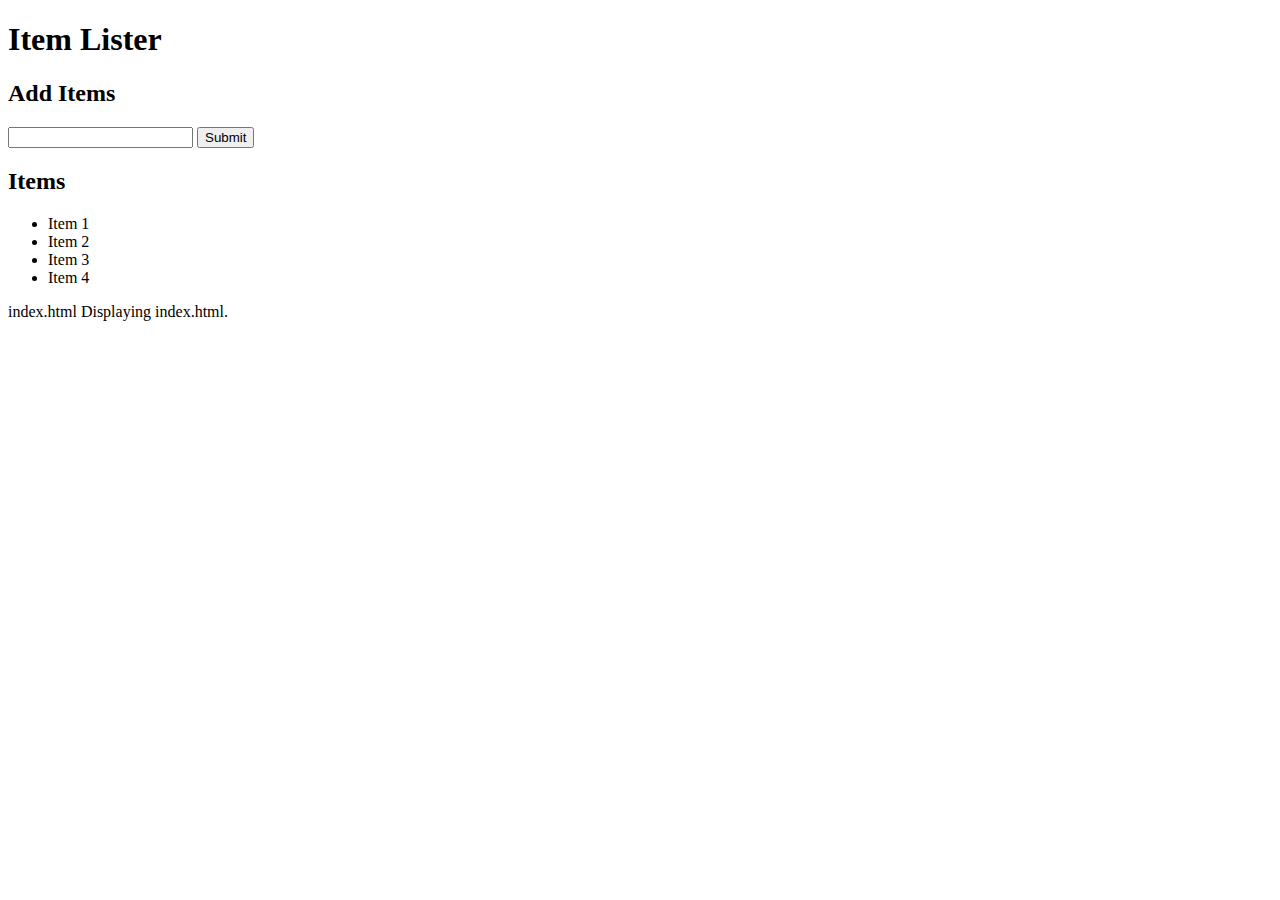
<file: index.html>
<!DOCTYPE html>
<html lang="en">
<head>
  <meta charset="UTF-8">
  <meta name="viewport" content="width=device-width, initial-scale=1.0">
  <meta http-equiv="X-UA-Compatible" content="ie=edge">
  <link rel="stylesheet" href="https://maxcdn.bootstrapcdn.com/bootstrap/4.0.0-beta/css/bootstrap.min.css" integrity="sha384-/Y6pD6FV/Vv2HJnA6t+vslU6fwYXjCFtcEpHbNJ0lyAFsXTsjBbfaDjzALeQsN6M" crossorigin="anonymous">
  <title>Item Lister</title>
</head>
<body>
  <header id="main-header" class="bg-success text-white p-4 mb-3">
    <div class="container">
      <h1 id="header-title">Item Lister <span style="display:none">123</span></h1>
    </div>
  </header>
  <div class="container">
   <div id="main" class="card card-body">
    <h2 class="title">Add Items</h2>
    <form class="form-inline mb-3">
      <input type="text" class="form-control mr-2">
      <input type="submit" class="btn btn-dark" value="Submit">
    </form>
    <h2 class="title">Items</h2>
    <ul id="items" class="list-group">
      <li class="list-group-item">Item 1</li>
      <li class="list-group-item">Item 2</li>
      <li class="list-group-item">Item 3</li>
      <li class="list-group-item">Item 4</li>
    </ul>
   </div>
  </div>

</body>
</html>
index.html
Displaying index.html.
</file>
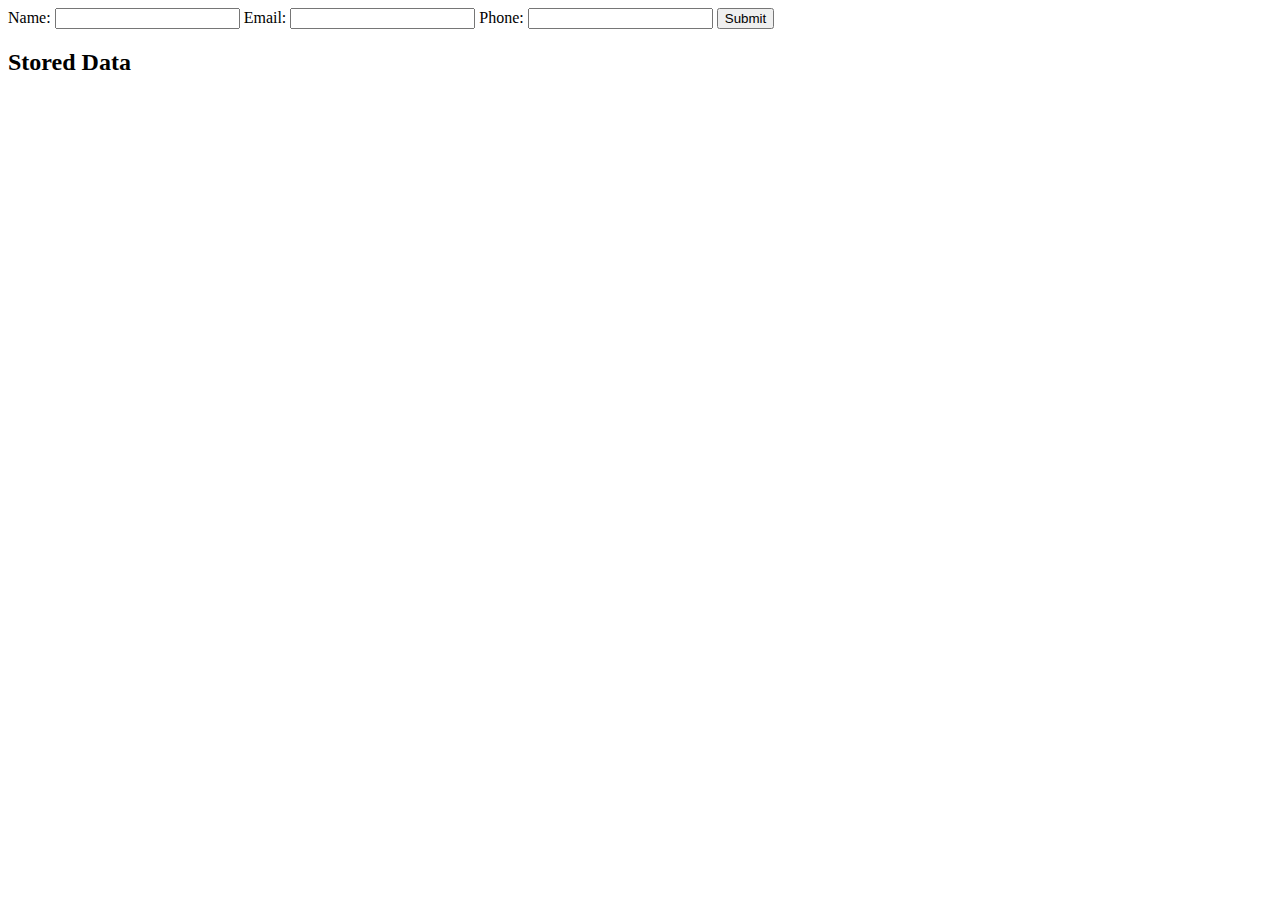
<file: addTolocal.html>
<!DOCTYPE html>
<html lang="en">
<head>
    <title>Document</title>
    <link href="https://cdn.jsdelivr.net/npm/bootstrap@5.3.1/dist/css/bootstrap.min.css" rel="stylesheet" integrity="sha384-4bw+/aepP/YC94hEpVNVgiZdgIC5+VKNBQNGCHeKRQN+PtmoHDEXuppvnDJzQIu9" crossorigin="anonymous">
    <script src="https://cdn.jsdelivr.net/npm/bootstrap@5.3.1/dist/js/bootstrap.bundle.min.js" integrity="sha384-HwwvtgBNo3bZJJLYd8oVXjrBZt8cqVSpeBNS5n7C8IVInixGAoxmnlMuBnhbgrkm" crossorigin="anonymous"></script>
</head>
<body>
    <div class="container card card-body">
        <form class="form-check-inline m-4" id="form" >
            <label class="font-monospace">Name:</label>
            <input type="text" name="" class="form-control" id="uName">
            <label class="font-monospace">Email:</label>
            <input type="email" class="form-control" id="Email">
            <label class="font-monospace">Phone:</label>
            <input type="number" class="form-control"  id="num">
            <button class="btn btn-dark m-2" type="submit">Submit</button>
        </form>

        <h2>Stored Data</h2>
        <ul id="list">
           
        </ul>
    </div>
    <script>
        var my_obj;
        var form=document.getElementById('form')
     
        var itemdata=document.getElementById('list');
        
        itemdata.addEventListener('click',removeList);
        itemdata.addEventListener('click',editItem);

        function displaylist(obj)
         {
            
             
            var li=document.createElement('li');
            li.className='list-group-item';
            
            li.appendChild(document.createTextNode(JSON.stringify(obj)));

            var btn =document.createElement('button');
            btn.className='btn btn-danger btn-sm delete ms-2';
            var text=document.createTextNode('Delete');
            btn.appendChild(text);
            var edit=document.createElement('button');
            edit.className='btn btn-danger btn-sm edit ms-2';
            edit.appendChild(document.createTextNode('Edit'));

            li.appendChild(btn);
            li.appendChild(edit);

            
            console.log(li)
            
            itemdata.appendChild(li);

         }
         
         function submit(e)
         {
            e.preventDefault();
           
            var userName=document.getElementById('uName');
            var email=document.getElementById('Email');

            var phone=document.getElementById('num');

            my_obj={
                name:userName.value,
                email:email.value,
                phone:phone.value
             }
            
             addtolocalstorage(my_obj)

             displaylist(my_obj)

             userName.value="";
             email.value="";
             phone.value="";

           
         }

        function editItem(e)
        { 
            if(e.target.classList.contains('edit'))
            {
                localStorage.removeItem('data');
                var remove=e.target.parentElement;
                remove.remove();
                document.getElementById('uName').value=my_obj.name;
                document.getElementById('Email').value=my_obj.email;   
                document.getElementById('num').value=my_obj.phone;  
       
            }

        }

         function removeList(e)
         {

            if(e.target.classList.contains('delete'))
            {
               if(confirm('Are you sure??'))
               {
                  var get=e.target.parentElement;
                  get.remove();
                  localStorage.removeItem('data');
               }

            }
         }


         function addtolocalstorage(my_obj)

         {
            
            const existingData = JSON.parse(localStorage.getItem("data")) || [];
           existingData.push(my_obj);
           localStorage.setItem("data",JSON.stringify(existingData))
         }


         form.addEventListener('submit',submit);

         
        
         
         
      


    </script>
</body>
</html>
</file>
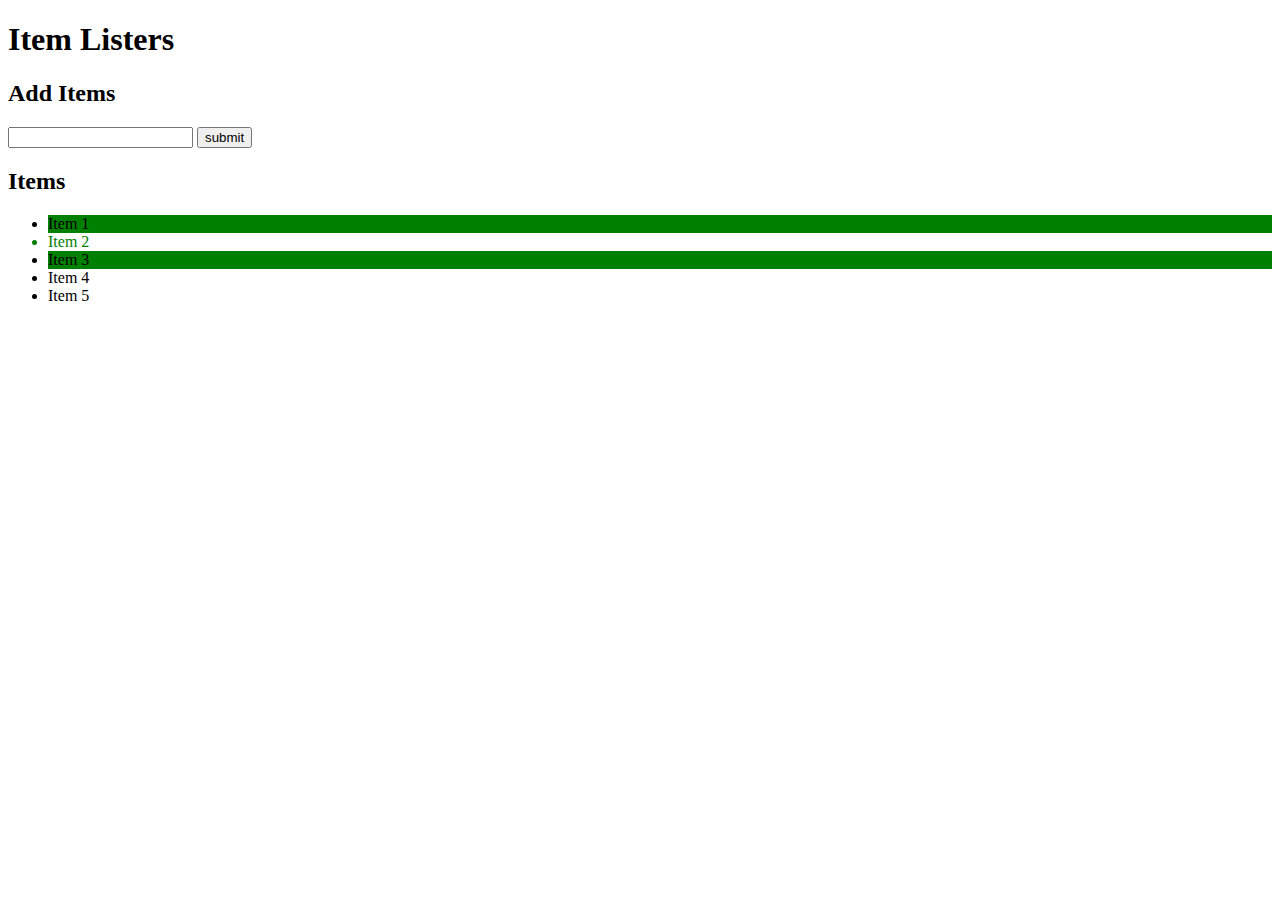
<file: dom.html>
<!DOCTYPE html>
<html lang="en">
<head>
    <title>Document</title>
    <script src="https://cdn.jsdelivr.net/npm/bootstrap@5.3.1/dist/js/bootstrap.bundle.min.js" integrity="sha384-HwwvtgBNo3bZJJLYd8oVXjrBZt8cqVSpeBNS5n7C8IVInixGAoxmnlMuBnhbgrkm" crossorigin="anonymous"></script>
    <link href="https://cdn.jsdelivr.net/npm/bootstrap@5.3.1/dist/css/bootstrap.min.css" rel="stylesheet" integrity="sha384-4bw+/aepP/YC94hEpVNVgiZdgIC5+VKNBQNGCHeKRQN+PtmoHDEXuppvnDJzQIu9" crossorigin="anonymous">
</head>
<body>
    <header id="main-header" class="bg-success text-white p-4 mb-3">
        <div class="container" >
            <h1 id="header-title">Item Listers</h1>
        </div>
    </header>
    <div class="container">
        <div id="main" class="card card-body">
            <h2 class="title">Add Items</h2>
            <form class="mb-3">
                <input type="text" class=" m-2">
                <input type="submit" class="btn btn-dark" value="submit">
            </form>
            <h2 class="title">Items</h2>
            <ul id="Items" class="list-group">
                <li class="list-group-item">Item 1</li>
                <li class="list-group-item">Item 2</li>
                <li class="list-group-item">Item 3</li>
                <li class="list-group-item">Item 4</li>
                <li>Item 5</li>
            </ul>
        </div>
    </div>
    <script  >
//       const head=document.getElementById('main-header');
// const title =document.getElementById('header-title')

// head.style.borderBottom='solid 3px #000';
// title.innerHTML='<h1>Hello</h1>';
// title.style.color='blue';

// var list=document.getElementsByClassName('list-group-item');

// list[1].style.backgroundColor='green';
// for(var i=0;i<list.length;i++)
// {
//     list[i].style.fontWeight='bold';
// }

// var li=document.getElementsByTagName('li');
// li[1].style.backgroundColor='yellow';

// li[2].style.fontSize='80px';
// li[0].textContent='Hello 1';
// console.log(li[0]);

// for(var i=0;i<li.length;i++)
// {
//     li[i].style.backgroundColor='grey'
// }

var li=document.querySelector('li:nth-child(2)');

// li.style.backgroundColor='green';

var li=document.querySelector('.list-group-item:nth-child(3)');

// li.textContent='';

var list=document.querySelectorAll('li');

list[1].style.color='green';

var odd=document.querySelectorAll('.list-group-item:nth-child(odd)');

for(var i=0;i<odd.length;i++)
{
    odd[i].style.backgroundColor='green';
}
    </script>
    
</body>
</html>
</file>
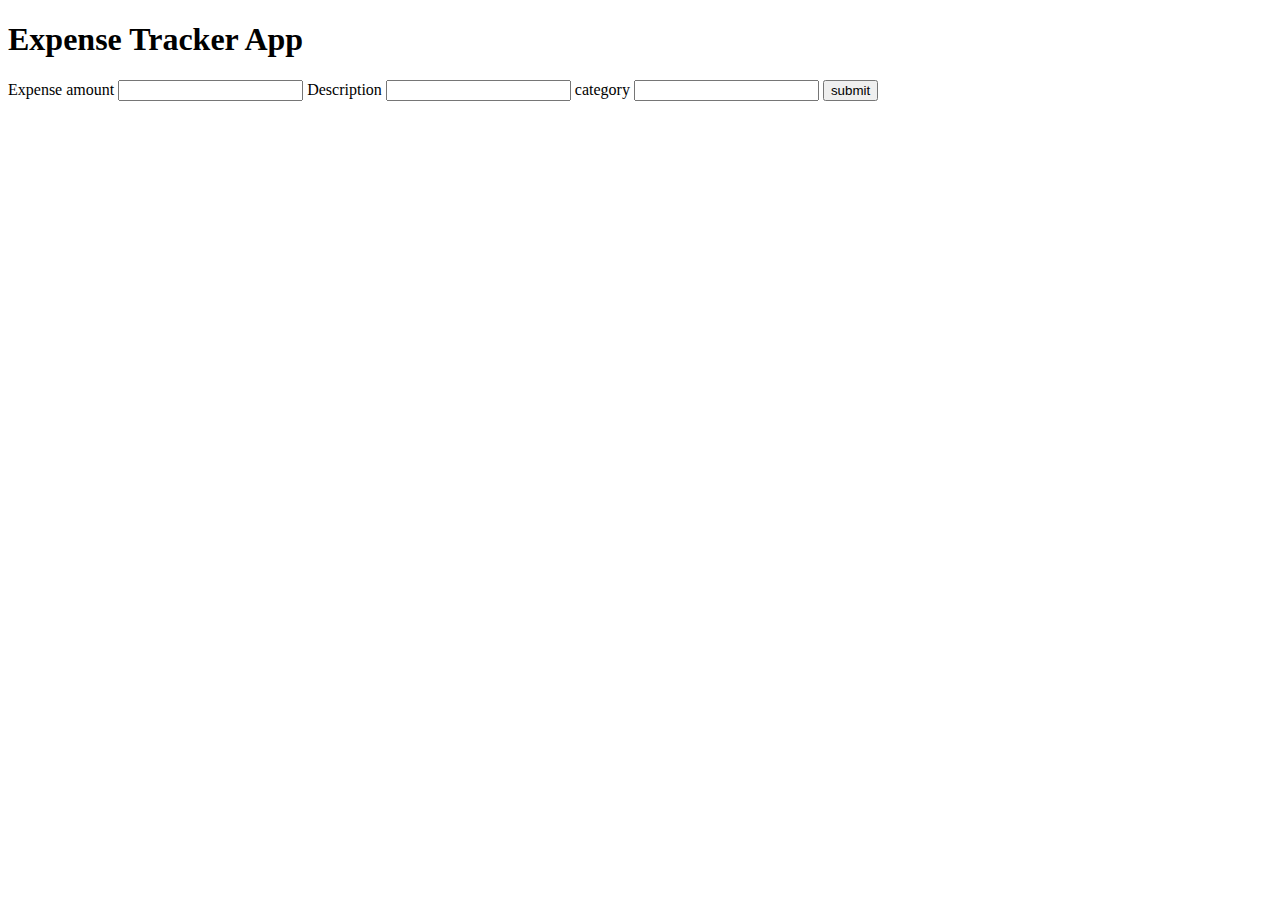
<file: ExpenseTracker.html>
<!DOCTYPE html>
<html lang="en">
<head>
    <title>Expense tracker</title>
    <link href="https://cdn.jsdelivr.net/npm/bootstrap@5.3.1/dist/css/bootstrap.min.css" rel="stylesheet" integrity="sha384-4bw+/aepP/YC94hEpVNVgiZdgIC5+VKNBQNGCHeKRQN+PtmoHDEXuppvnDJzQIu9" crossorigin="anonymous">
    <script src="https://cdn.jsdelivr.net/npm/bootstrap@5.3.1/dist/js/bootstrap.bundle.min.js" integrity="sha384-HwwvtgBNo3bZJJLYd8oVXjrBZt8cqVSpeBNS5n7C8IVInixGAoxmnlMuBnhbgrkm" crossorigin="anonymous"></script>


    <style>
        
    </style>
</head>
<body>
   <header class="bg-secondary p-4 mb-3">
       <div class="container">
           <h1>Expense Tracker App</h1>
       </div>
   </header> 
   <div class="container card card-body bg-light">
    <form action="" id="form"  class="form-check-inline mb-3 p-3 ">

        <label for="" class="form-label font-monospace fs-2" >Expense amount</label>
        <input type="number" name="" id="amt" class="form-control ">


        <label for="" class="form-label font-monospace fs-2 ">Description</label>
        <input list="browsers" name="browser" id="des" class="form-control " style="cursor: pointer;" > 
            <datalist id="browsers">
              <option value="Petrol">
              <option value="Pizza">
              <option value="Diesel">
              <option value="Vacations">
              <option value="Cloths">
            </datalist>


        <label for="" class="form-label font-monospace fs-2">category</label>
        <input list="category" name="" id="cate" class="form-control" style="cursor: pointer">
        <datalist id="category">
            <option value="Fuels"></option>
            <option value="Food"></option>
            <option value="Shopping"></option>
            <option value="Holiday"></option>
        </datalist>
                
        <input type="submit" class="btn btn-dark mt-3 fs-3" value="submit">
       
    </form>

    <ol id="list">
       
    </ol>

   </div>

   <script>
    var my_obj;
      var li=document.getElementById('list');
      var form=document.getElementById('form');
      var amt=document.getElementById('amt');
      var des=document.getElementById('des');
      var cate=document.getElementById('cate');

      form.addEventListener('submit',additem)

      function additem(e)
      {
        e.preventDefault();

        var item=document.createElement('li');

        item.className='list-group-item';

        item.appendChild(document.createTextNode(amt.value +', '));
      
        item.appendChild(document.createTextNode(cate.value +', '));
     
        
        item.appendChild(document.createTextNode(des.value +' '));
        
            var btn =document.createElement('button');
            btn.className='btn btn-danger btn-sm delete ms-2';
            var text=document.createTextNode('Delete');
            btn.appendChild(text);
            var edit=document.createElement('button');
            edit.className='btn btn-danger btn-sm edit ms-2';
            edit.appendChild(document.createTextNode('Edit'));
         
            item.appendChild(btn)
            item.appendChild(edit)

        
            li.appendChild(item);

             my_obj={
                amount:amt.value,
                desription:des.value,
                category:cate.value
            }

            addtoLocalstorge(my_obj);

            amt.value=" ";
            des.value=" ";
            cate.value=" ";

            
        
      }

      li.addEventListener('click',deleteItem);
      li.addEventListener('click',editItem);

      function deleteItem(e){
        e.preventDefault();

        if(e.target.classList.contains('delete')){

            if(confirm('Are you sure??'))
               {
                  var get=e.target.parentElement;
                  get.remove();
                  localStorage.removeItem('E');
               
               }
        }
      }
      
     function editItem(e)
     {
        e.preventDefault();

        if(e.target.classList.contains('edit'))
        {
            localStorage.removeItem('E');
              var a=e.target.parentElement;
               a.remove()
              document.getElementById('amt').value=my_obj.amount;
              document.getElementById('des').value=my_obj.desription;
              document.getElementById('cate').value=my_obj.category;

        }
     }

      function addtoLocalstorge(my_obj)
      {
        const existingData = JSON.parse(localStorage.getItem("E")) || [];
           existingData.push(my_obj);
           localStorage.setItem("E",JSON.stringify(existingData))
      }


   </script>
</body>
</html>
</file>
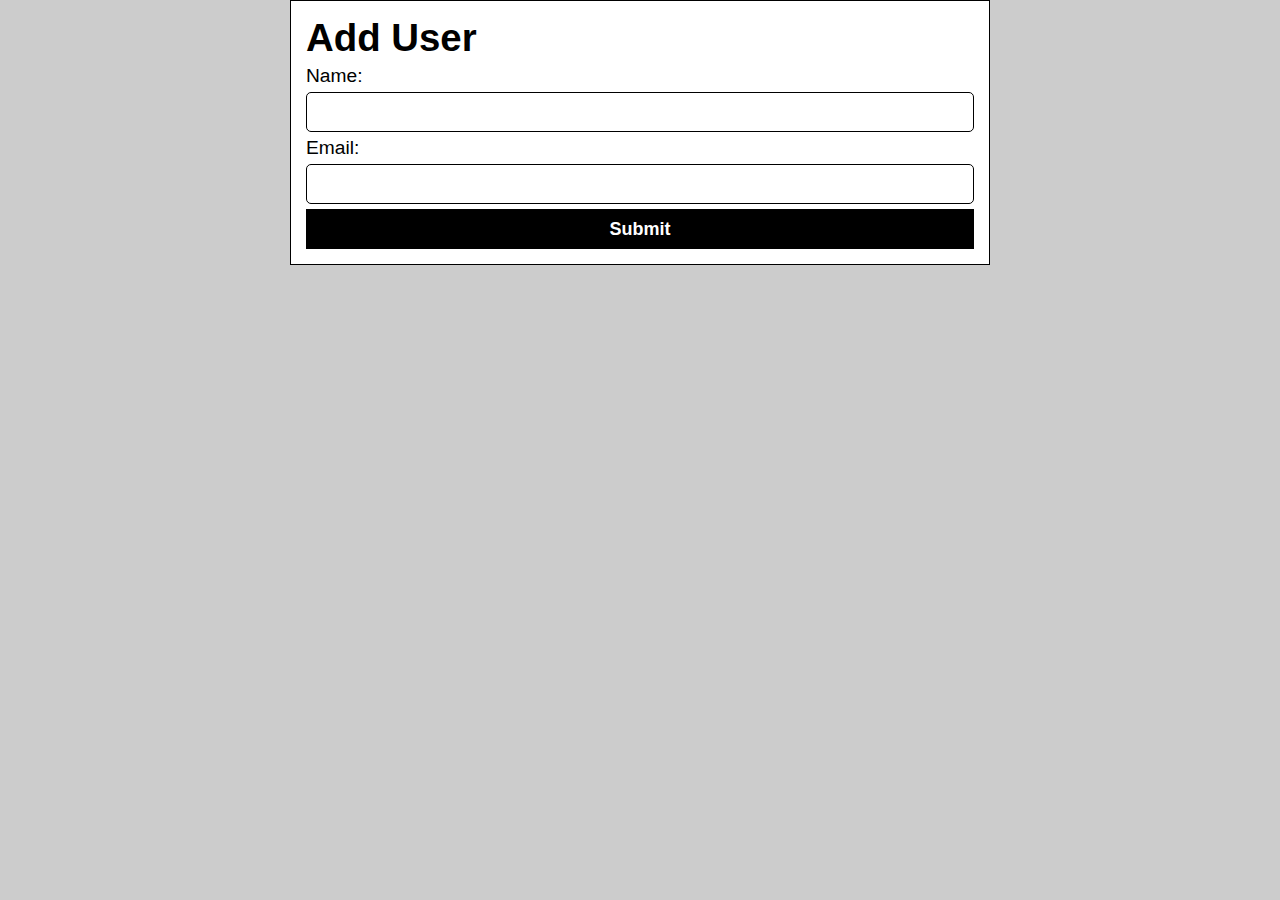
<file: form.html>
<!DOCTYPE html>
<html lang="en">
<head>
    <title>Registration Form</title>
    <link href="https://cdn.jsdelivr.net/npm/bootstrap@5.3.1/dist/css/bootstrap.min.css" rel="stylesheet" integrity="sha384-4bw+/aepP/YC94hEpVNVgiZdgIC5+VKNBQNGCHeKRQN+PtmoHDEXuppvnDJzQIu9" crossorigin="anonymous">
    <script src="https://cdn.jsdelivr.net/npm/bootstrap@5.3.1/dist/js/bootstrap.bundle.min.js" integrity="sha384-HwwvtgBNo3bZJJLYd8oVXjrBZt8cqVSpeBNS5n7C8IVInixGAoxmnlMuBnhbgrkm" crossorigin="anonymous"></script>

    <style>
           * {
             margin: 0;
             padding: 0;
             box-sizing: border-box;
}
        body{
           
         
           background-color:#ccc;
           
           
            
        }
        form{
             border: 1px solid black;
             max-width: 700px;
             margin: auto;
             height: auto;
             background-color: white;
             padding: 15px;
             display: flex;
             justify-content: center;
             flex-direction: column;
             font-family: sans-serif;
             font-size: larger;
           
        }
        input{
            align-items: center;
            margin-top: 5px;
            height: 40px;
            border: .5px black solid;
            border-radius: 5px;
        }
       .btn{
            border: black 2px solid;
            margin-top: 5px;
            height: 40px;
            color: white;
            font-size: large;
            font-family: sans-serif;
            background-color: black;
            transition: none;
            font-weight: bold;
 

        }

        .btn:hover {
            background: #444;
}

        label{
            margin-top: 5px;
        }
    </style>
</head>
<body>
 <div class="container-lg"  class="container" >
    <form id="my-form" >
        <h1>Add User</h1>
        <div class="msg"></div>
        <label> Name: </label>
        <input type="text" name="username" id="name" >
        <label> Email: </label>
        <input type="email" name="Email ID" id="email">
        <button class="btn" type="submit" value="submit" id="button">Submit</button>
    </form>
</div>

    <script>
      
      var uName=document.getElementById('name');
      var eMail=document.getElementById('email');

      var form=document.getElementById('my-form');
      form.addEventListener('submit',store)

      function store(e)
      {

        e.preventDefault();


         var user=document.getElementById('name').value;
         var email=document.getElementById('email').value;

         localStorage.setItem('username',user)
         localStorage.setItem('email',email)
        
       
    

      }


    </script>
</body>
</html>
</file>
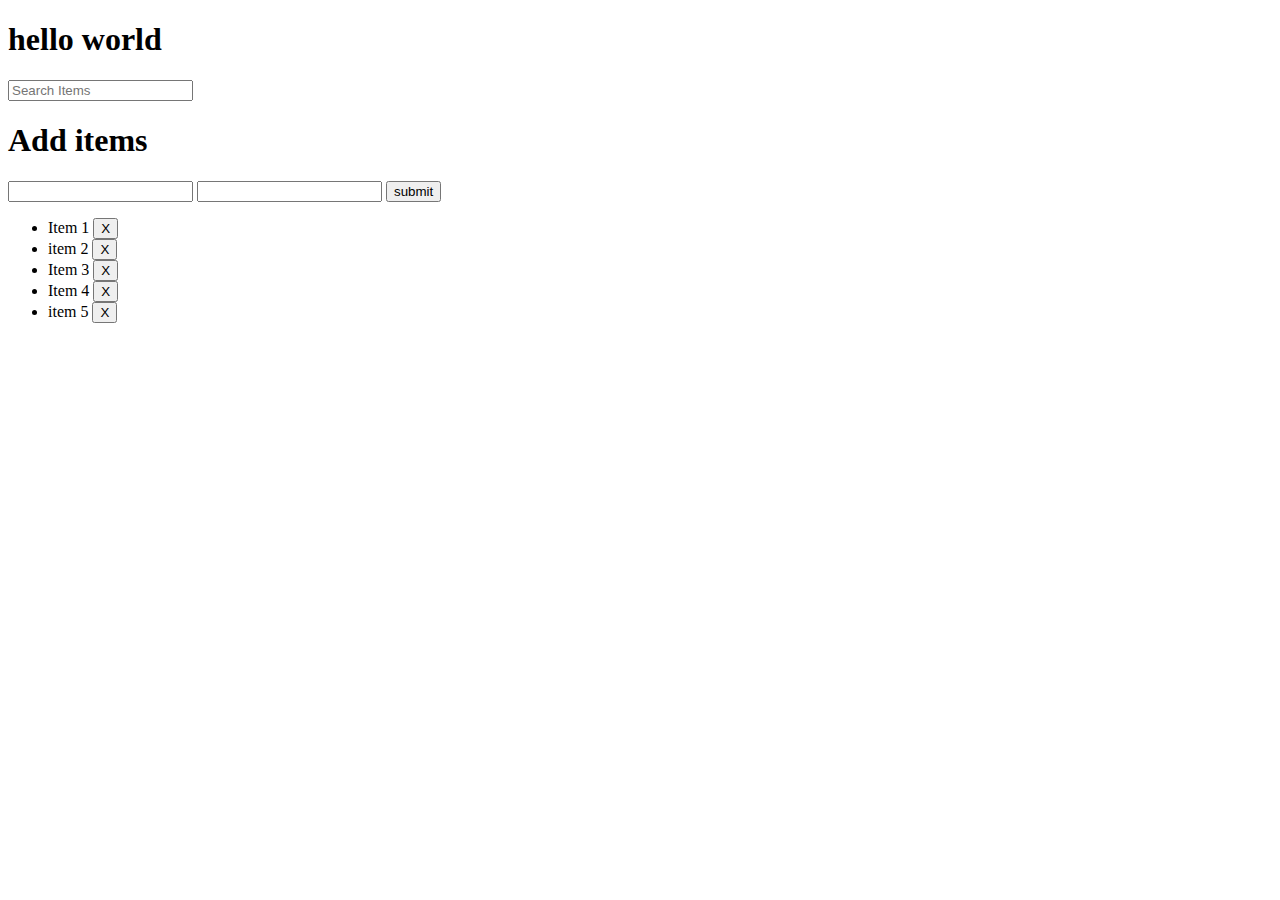
<file: minproject.html>
<!DOCTYPE html>
<html lang="en">
<head>
    <link href="https://cdn.jsdelivr.net/npm/bootstrap@5.3.1/dist/css/bootstrap.min.css" rel="stylesheet" integrity="sha384-4bw+/aepP/YC94hEpVNVgiZdgIC5+VKNBQNGCHeKRQN+PtmoHDEXuppvnDJzQIu9" crossorigin="anonymous">
    <script src="https://cdn.jsdelivr.net/npm/bootstrap@5.3.1/dist/js/bootstrap.bundle.min.js" integrity="sha384-HwwvtgBNo3bZJJLYd8oVXjrBZt8cqVSpeBNS5n7C8IVInixGAoxmnlMuBnhbgrkm" crossorigin="anonymous"></script>
    <title>Document</title>
</head>
<body>
    <header id="main-header" class="bg-success p-4 mb-3 text-white">
        <div class="container">
            <div class="row">
                <div class="col-md-6">
                    <h1 id="header-title">hello world</h1>
                </div>
                <div class="col-md-6 align-self-center">
                    <input  class="form-control" type="text" name="" id="filter" placeholder="Search Items">
                </div>
            </div>
        </div>
    </header>
    <div class="container ">
        <div id="main" class="card card-body">
        <h1 class="title">Add items</h1>
        <form action="" id="addForm" class="form-check-inline mb-3">
            <input type="text" class="  " id="item">
            <input type="text" class="  " id="des">
            <input type="submit" class="btn btn-dark" value="submit">
        </form>
        <ul id="items" class="list-group mb-3">
            <li class="list-group-item">Item 1 <button class="btn btn-danger btn-sm float-end delete">X</button> </li>
            <li class="list-group-item">item 2 <button class="btn btn-danger btn-sm float-end delete">X</button>   </li>
            <li class="list-group-item">Item 3 <button class="btn btn-danger btn-sm float-end delete">X</button>   </li>
            <li class="list-group-item">Item 4 <button class="btn btn-danger btn-sm float-end delete">X</button>   </li>
            <li class="list-group-item">item 5 <button class="btn btn-danger btn-sm float-end delete">X</button> </li>
        </ul>
    </div>
    </div>

    <script>
        var form=document.getElementById('addForm');
        var li=document.getElementById('items');
        var filter=document.getElementById('filter');

        form.addEventListener('submit',addItem);
        li.addEventListener('click' ,removeItem);

        filter.addEventListener('keyup',filterItems);

        function addItem(e)
        {
             e.preventDefault();
             var input=document.getElementById('item').value;
             
             var list=document.createElement('li');
             list.className='list-group-item';

             var des=document.createTextNode(document.getElementById('des').value);
             
             var text=document.createTextNode(input);
             var space=document.createTextNode(' ');
             list.appendChild(text);
             list.appendChild(space);
             list.appendChild(des);


             
         
             var deleteBtn=document.createElement('button');
             deleteBtn.className='btn btn-danger btn-sm float-end delete';

             deleteBtn.appendChild(document.createTextNode('X'));
             list.appendChild(deleteBtn);
             
             li.appendChild(list);

             
        }

       function removeItem(e){
        if(e.target.classList.contains('delete'))
        {
            if(confirm('Are you sure?'))
            {
                var get=e.target.parentElement;

                 get.remove();
                
            }
           
        }
       }
       

function filterItems(e){
  
  var text = e.target.value.toLowerCase();
  
  var items = document.getElementsByTagName('li');
  
  
  Array.from(items).forEach(function(item){
    var itemName = item.firstChild.textContent;
    if(itemName.toLowerCase().indexOf(text) != -1){
      item.style.display = 'block';
    } else {
      item.style.display = 'none';
    }
  })
}

</script>
</body>
</html>
</file>
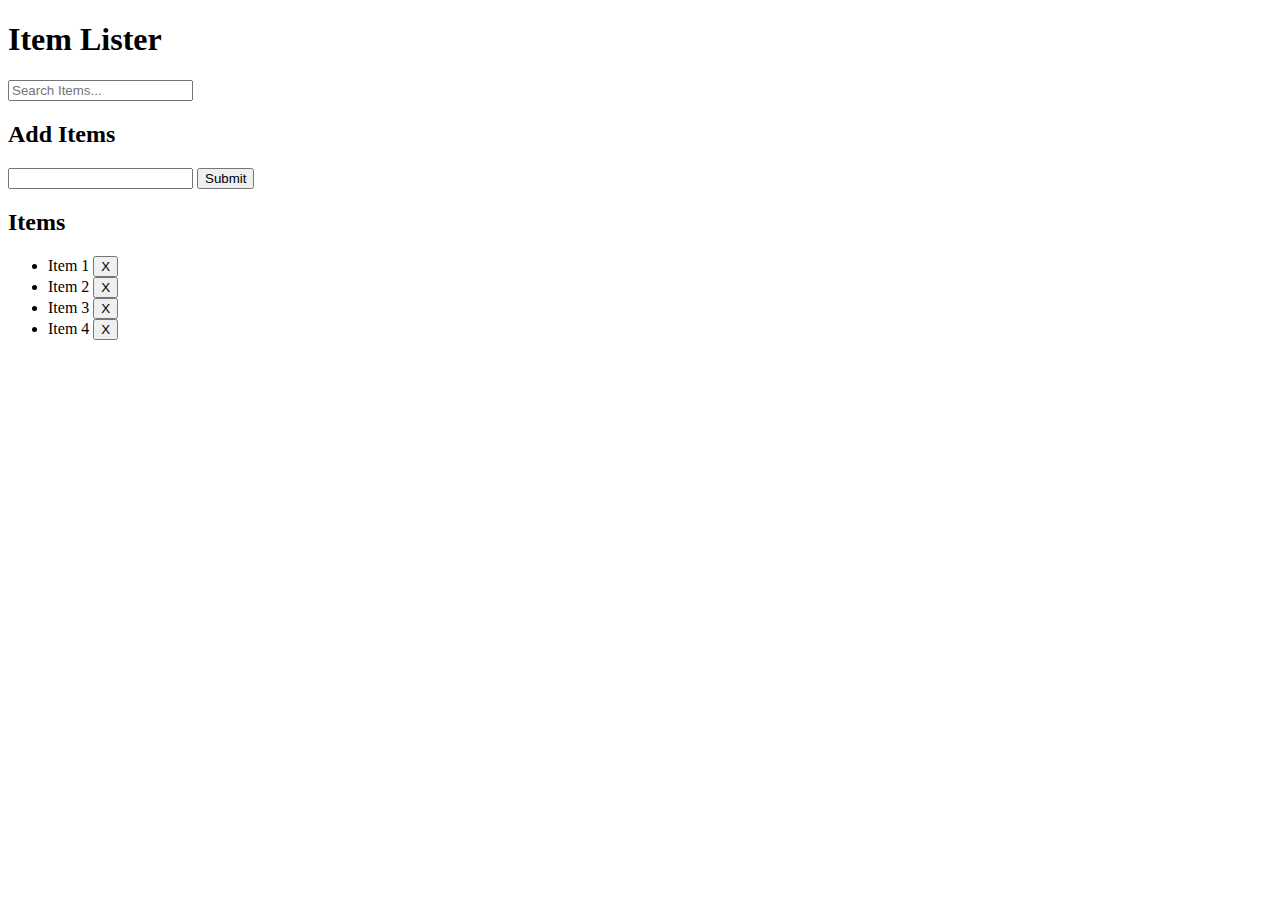
<file: Untitled-3.html>
<!DOCTYPE html>
<html lang="en">
<head>
    <link href="https://cdn.jsdelivr.net/npm/bootstrap@5.3.1/dist/css/bootstrap.min.css" rel="stylesheet" integrity="sha384-4bw+/aepP/YC94hEpVNVgiZdgIC5+VKNBQNGCHeKRQN+PtmoHDEXuppvnDJzQIu9" crossorigin="anonymous">
    <script src="https://cdn.jsdelivr.net/npm/bootstrap@5.3.1/dist/js/bootstrap.bundle.min.js" integrity="sha384-HwwvtgBNo3bZJJLYd8oVXjrBZt8cqVSpeBNS5n7C8IVInixGAoxmnlMuBnhbgrkm" crossorigin="anonymous"></script>

    <title>Document</title>
</head>
<body>
    
    <header id="main-header" class="bg-success text-white p-4 mb-3">
        <div class="container">
          <div class="row">
            <div class="col-md-6">
                <h1 id="header-title">Item Lister</h1>
            </div>
            <div class="col-md-6 align-self-center">
                <input type="text" class="form-control" id="filter" placeholder="Search Items...">
            </div>
          </div>
        </div>
      </header>
      <div class="container">
       <div id="main" class="card card-body">
        <h2 class="title">Add Items</h2>
        <form id="addForm" class="form-inline mb-3">
          <input type="text" class="form-control mr-2" id="item">
          <input type="submit" class="btn btn-dark" value="Submit">
        </form>
        <h2 class="title">Items</h2>
        <ul id="items" class="list-group">
          <li class="list-group-item">Item 1 <button class="btn btn-danger btn-sm float-right delete">X</button></li>
          <li class="list-group-item">Item 2 <button class="btn btn-danger btn-sm float-right delete">X</button></li>
          <li class="list-group-item">Item 3 <button class="btn btn-danger btn-sm float-right delete">X</button></li>
          <li class="list-group-item">Item 4 <button class="btn btn-danger btn-sm float-right delete">X</button></li>
        </ul>
       </div>
      </div>
      <script>var form = document.getElementById('addForm');
        var itemList = document.getElementById('items');
        var filter = document.getElementById('filter');
        
        // Form submit event
        form.addEventListener('submit', addItem);
        // Delete event
        itemList.addEventListener('click', removeItem);
        // Filter event
        filter.addEventListener('keyup', filterItems);
        
        // Add item
        function addItem(e){
          e.preventDefault();
        
          // Get input value
          var newItem = document.getElementById('item').value;
        
          // Create new li element
          var li = document.createElement('li');
          // Add class
          li.className = 'list-group-item';
          // Add text node with input value
          li.appendChild(document.createTextNode(newItem));
        
          // Create del button element
          var deleteBtn = document.createElement('button');
        
          // Add classes to del button
          deleteBtn.className = 'btn btn-danger btn-sm float-right delete';
        
          // Append text node
          deleteBtn.appendChild(document.createTextNode('X'));
        
          // Append button to li
          li.appendChild(deleteBtn);
        
          // Append li to list
          itemList.appendChild(li);
        }
        
        // Remove item
        function removeItem(e){
          if(e.target.classList.contains('delete')){
            if(confirm('Are You Sure?')){
              var li = e.target.parentElement;
              itemList.removeChild(li);
            }
          }
        }
        
        // Filter Items
        function filterItems(e){
          // convert text to lowercase
          var text = e.target.value.toLowerCase();
          // Get lis
          var items = itemList.getElementsByTagName('li');
          // Convert to an array
          Array.from(items).forEach(function(item){
            var itemName = item.firstChild.textContent;
            if(itemName.toLowerCase().indexOf(text) != -1){
              item.style.display = 'block';
            } else {
              item.style.display = 'none';
            }
          });
        }</script>
</body>
</html>
</file>
